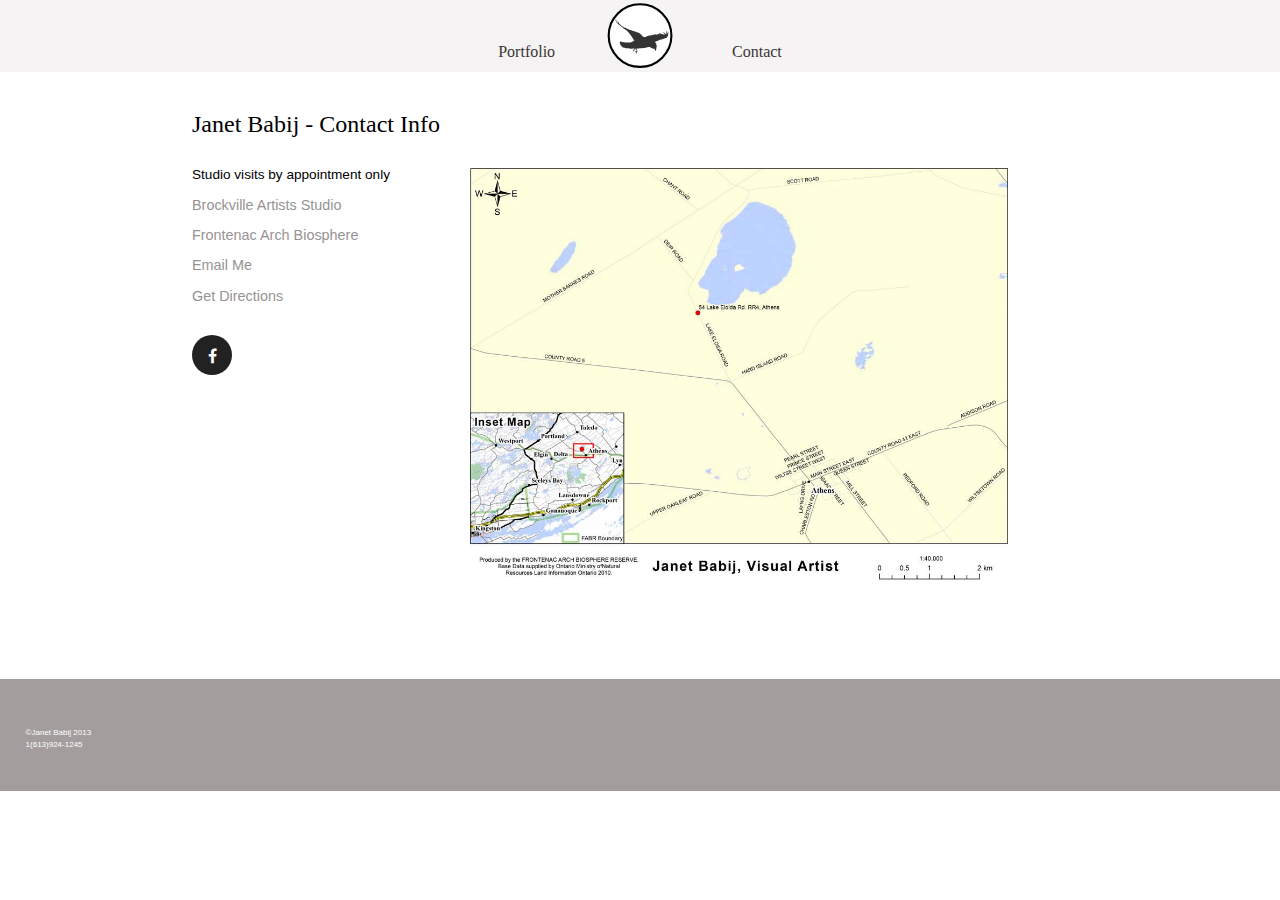
<file: contact.html>
<!doctype html>
<html>
	<head>
		<meta charset="UTF-8">
		<title>Janet Babij - Contact Info&middot; Janet Babij Visual Artist Contact Information</title>
		<link href="http://netdna.bootstrapcdn.com/font-awesome/4.0.3/css/font-awesome.css" rel="stylesheet">
		<link href='http://fonts.googleapis.com/css?family=Raleway:400,700' rel='stylesheet' type='text/css'>
		<link href="css/reset.css" rel="stylesheet">
		<link href="css/general.css" rel="stylesheet">
		<meta name="handheldfriendly" content="true"> 
		<meta name="mobileoptimized" content="240">
		<meta name="viewport" content="width=device-width, initial scale=1">
		<meta name="description" content="Janet Babij Visual Artist online portfolio website.">
		<meta name="keywords" content="Janet,Babij,Artist,Visual,Portfolio">
		<meta name="author" content="Janet Babij">
		<meta name="copywright" content="Copywright Janet Babij">
		<link rel="shortcut icon" href="favicon.ico"/>
	</head>

	<body>
	
	<header>
		<nav class="masthead">
			
			<ul>
				<li><a href="portfolio.html">Portfolio</a></li> 
				<li class="logo"><a href="index.html"><img src="images/raven-logo.svg" alt="Logo"></a></li>
				<li><a href="contact.html">Contact</a></li>
			</ul>
			
		</nav>
	</header>
	
	<main class="contact">
	
		<h1 class="contact-h1">Janet Babij - Contact Info</h1>
	
		<div class="contact-pic">
		<img src="images/map.jpg" alt="map">
		</div>
		
		<h2 class="contact-h2"> Studio visits by appointment only</h2>
		
		<div class="link">
			<a class= "fancy-link ease-all" href="http://www.brockvilleartistsstudio.com/#!home/mainPage">Brockville Artists Studio</a>
		</div>
		<div class="link">
			<a class="fancy-link ease-all" href="http://www.frontenacarchbiosphere.ca/explore/fab-arts/meet-fab-arts/artistsartisans/janet-babij-visual-artist"> Frontenac Arch Biosphere</a>		
		</div>
		
		<div class="link">
			<a class= "fancy-link ease-all" href="mailto:babij5@sympatico.ca">Email Me</a>
		</div>
		
		<div class="link">
			<a class="fancy-link ease-all" href="https://maps.google.ca/maps?daddr=54+Lake+Eloida+Road,+Athens,+ON&hl=en&ll=44.676466,-75.970459&spn=2.640535,5.817261&sll=45.250156,-75.800257&sspn=0.653571,1.454315&oq=54+Lake+Eloida+&mra=ls&t=m&z=8">Get Directions</a>
		</div>
		<div>
			<ul class="social">
				<li>
					<a class="ease-all" href="https://www.facebook.com/jan.babij">
						<i class="fa fa-facebook"></i>
						<span class="hide-text">Facebook</span>
					</a>
				</li>
			</ul>
		</div>
		
	</main>
	
	<footer>
		<p>©Janet Babij 2013<br> 1(613)924-1245</p>
	</footer>
	
</body>
</html>
</file>
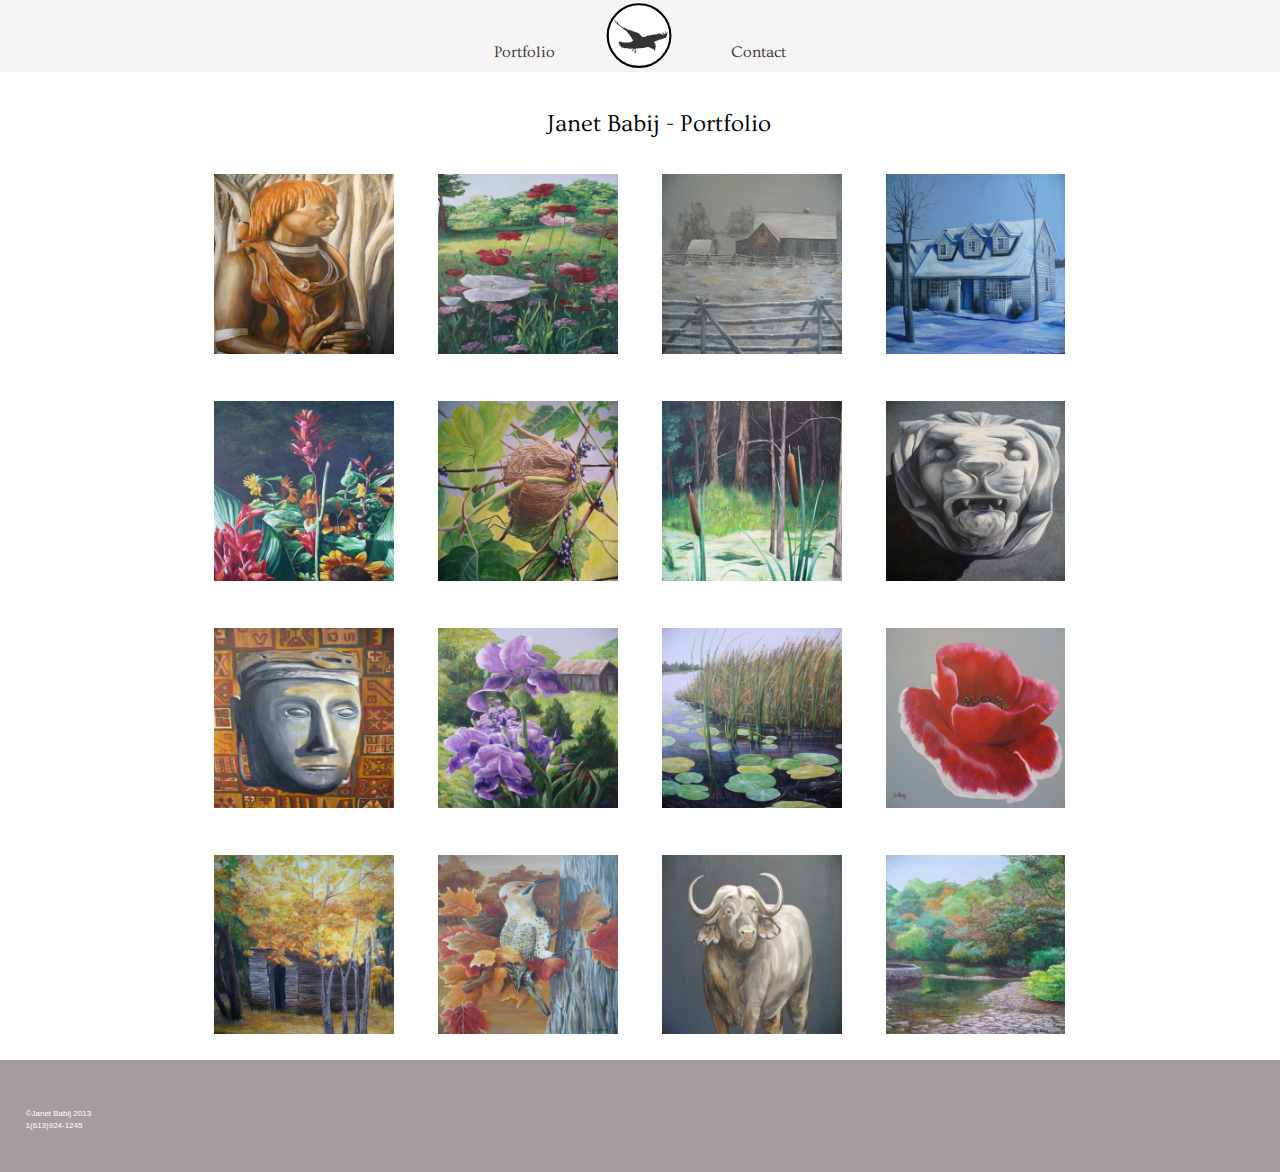
<file: portfolio.html>
<!doctype html>
<html>
	<head>
		<meta charset="UTF-8">
		<title>Janet Babij Portfolio&middot; Janet Babij Visual Artist Portfolio Page</title>
		<link href="css/reset.css" rel="stylesheet">
		<link rel="stylesheet" href="swipebox/swipebox.css">
		<link href="css/general.css" rel="stylesheet">
		<link href='http://fonts.googleapis.com/css?family=Ovo' rel='stylesheet' type='text/css'>
		<meta name="handheldfriendly" content="true"> 
		<meta name="mobileoptimized" content="240">
		<meta name="viewport" content="width=device-width, initial scale=1">
		<meta name="description" content="Janet Babij Visual Artist online portfolio website.">
		<meta name="keywords" content="Janet,Babij,Artist,Visual,Portfolio">
		<meta name="author" content="Janet Babij">
		<meta name="copywright" content="Copywright Janet Babij">
		<link rel="shortcut icon" href="favicon.ico"/>
	</head>

	<body>
	
		<header>
				<nav class="masthead">
					
					<ul>
						<li><a href="portfolio.html">Portfolio</a></li> 
						<li class="logo"><a href="index.html"><img src="images/raven-logo.svg" alt="Logo"></a></li>
						<li><a href="contact.html">Contact</a></li>
					</ul>
					
				</nav>
			</header>
	
	<main>
	<h1 class="portfolio-h1"> Janet Babij - Portfolio</h1>
		<ul class="image-list">
			<li><a class= "swipebox" title="African Woman" href="images/big/big1.jpg"><img src="images/thumb/thumb1.jpg" alt="Acrylic painting of a African Woman"></a></li>
			<li><a class= "swipebox" title="Poppies" href="images/big/big2.jpg"><img src="images/thumb/thumb2.jpg" alt="Acrylic painting of poppies"></a></li>
			<li><a class= "swipebox" title="Barn" href="images/big/big3.jpg"><img src="images/thumb/thumb3.jpg" alt="Acrylic painting of snowy barnyard"></a></li>
			<li><a class= "swipebox" title="Winter" href="images/big/big4.jpg"><img src="images/thumb/thumb4.jpg" alt="Acrylic painting of wintery neighborhood"></a></li>
			<li><a class= "swipebox" title="Garden" href="images/big/big5.jpg"><img src="images/thumb/thumb5.jpg" alt="Acrylic painting of a garden"></a></li>
			<li><a class= "swipebox" title="Bird's nest" href="images/big/big6.jpg"><img src="images/thumb/thumb6.jpg" alt="Acrylic painting of birds nest"></a></li>
			<li><a class= "swipebox" title="Marsh" href="images/big/big7.jpg"><img src="images/thumb/thumb7.jpg" alt="Acrylic painting of a marsh"></a></li>
			<li><a class= "swipebox" title="Lion's Head" href="images/big/big8.jpg"><img src="images/thumb/thumb8.jpg" alt="Acrylic painting of Lion's head statue"></a></li>
			<li><a class= "swipebox" title="African Mask" href="images/big/big9.jpg"><img src="images/thumb/thumb9.jpg" alt="Acrylic painting of an African mask"></a></li>
			<li><a class= "swipebox" title="Flowers" href="images/big/big10.jpg"><img src="images/thumb/thumb10.jpg" alt="Acrylic painting of purple flowers"></a></li>
			<li><a class= "swipebox" title="Lilly Pads" href="images/big/big11.jpg"><img src="images/thumb/thumb11.jpg" alt="Acrylic painting of lilly pads"></a></li>
			<li><a class= "swipebox" title="Red Flower" href="images/big/big12.jpg"><img src="images/thumb/thumb12.jpg" alt="Acrylic painting of a red flower"></a></li>
			<li><a class= "swipebox" title="Backyard In Fall" href="images/big/big13.jpg"><img src="images/thumb/thumb13.jpg" alt="Acrylic painting of a shed"></a></li>
			<li><a class= "swipebox" title="Wood Pecker" href="images/big/big14.jpg"><img src="images/thumb/thumb14.jpg" alt="Acrylic painting of a wood pecker"></a></li>
			<li><a class= "swipebox" title="Buffalo" href="images/big/big15.jpg"><img src="images/thumb/thumb15.jpg" alt="Acrylic painting of a water buffalo"></a></li>
			<li><a class= "swipebox" title="Charleston Lake" href="images/big/big16.jpg"><img src="images/thumb/thumb16.jpg" alt="Charleston Lake acrylic painting"></a></li>
		</ul>
		
	</main>
	
	<footer>
	
		<p>©Janet Babij 2013<br> 1(613)924-1245<br></p>
	
	</footer>
	
	<script src="https://ajax.googleapis.com/ajax/libs/jquery/1.10.2/jquery.min.js"></script>
	<script src="swipebox/jquery.swipebox.js"></script>
	<script type="text/javascript">
	jQuery(function($) {
		$(".swipebox").swipebox();
	});
	</script>
</body>

</html>
</file>
<file: css/general.css>
@charset "UTF-8";
/* CSS Document */

@-moz-viewport { width: device-width; scale:1; }
@-ms-viewport { width: device-width; scale:1; }
@-webkit-viewport { width: device-width; scale:1; }
@-o-viewport { width: device-width; scale:1; }

html{
	-moz-text-size-adjust: 100%;
	-ms-text-size-adjust: 100%;
	-webkit-text-size-adjust: 100%;
	-o-text-size-adjust: 100%;
}

html, body{
	font-family: sans-serif;
	width: 100%;
}

.ease-all{
		-webkit-transition: all 350ms ease-in-out;
		-moz-transition: all 350ms ease-in-out;
       -ms-transition: all 350ms ease-in-out;
       -o-transition: all 350ms ease-in-out;
		transition: all 350ms ease-in-out;
}

main{
	width: 90%;
	margin: 0 auto;
}

main p{
	font-size: .8rem;
	margin-bottom: 1rem;
	clear:both;
}

h1{
	width: 90%;
	font-size: 1rem;
	padding-top: 7rem;
	text-align:center;
	margin-bottom:1rem;
	font-family: 'Ovo',serif;
}

.flexslider{
	max-width: 600px;
	margin-left: auto;
	margin-right: auto;
	margin-top: 1rem;
	margin-bottom: 4rem;
	z-index:90;
}

.flex-caption{
	font-size: .75rem;
	margin-top: .5rem;
	text-align: center;
}

img{
	width: 100%;
}

.masthead {
	position: fixed;
	width: 100%;
	background-color:#F5F3F3;
	z-index:100;
}

.logo img {
	width: 7rem;
	position: relative;
	display: block;
	z-index: 100;
	bottom: -1.5rem;
}

nav {
	width: 100%;
	padding-bottom: .75rem;
}

nav ul{
	text-align: center;
	margin-top: -1.5rem;	
}

nav li {
	display: inline;	
	margin: 0;
}

nav a {
	display: inline-block;
	color: #393636;
	font-size: .73rem;
	text-decoration: none;
	font-family: 'Ovo',serif;
}

@media only screen and (min-width: 32.25em){ 

main{
	width: 70%;
}

.logo img {
	width: 7rem;
	margin-left:2rem;
	margin-right:1.5rem;
	position: relative;
	display: block;
	z-index: 100;
	bottom: -1.5rem;
}

h1{
	text-align: center;
	font-size: 1.5rem;
}

nav a {
	display: inline-block;
	color: #393636;
	font-size: 1rem;
	text-decoration: none;
}

}

@media only screen and (min-width: 48em){

main{
	width:95%;
}

h1{
	text-align:center;
}

.flex-caption{
	position: absolute;
	bottom: 1rem;
	margin: 0;
	padding: 1rem;
	background-color: rgba(255,255,255,0.5);
}

.col{
	width: 37.5%;
	}

.left{
	float: left;
	margin-left: 5rem;
}

.right{
	float: right;
	margin-right:5rem;
}
	
main{
	clear:both;
}

footer{
	clear: both;
}
}

@media only screen and (min-width: 64em){

main{
	width: 80%
}

h1{
	text-align: center;
}

.col{
	width: 39%;
	}

.left{
	float: left;
	margin-left: 3rem;
}

.right{
	float: right;
	margin-right:3rem;
}
	
main{
	clear:both;
}

}

@media only screen and (min-width: 70em){
	
main{ 
	width: 70%
}

h1{
	margin-left: 4rem;
}

.col{
	width: 40%;
	}

.left{
	float: left;
	margin-left: 5rem;
}

.right{
	float: right;
	margin-right:5rem;
}
	
main{
	clear:both;
}
}

@media only screen and (min-width: 70.25em){
	
main{
	width: 70%;
	clear:both;
}
	
.col{
	width:39%;
}

.left{
	float:left;
	margin-left:4rem;
}

.right{
	float:right;
	margin-right:4rem;
}
}


@media screen and (min-width: 73em){
.col{
	width: 39%;
	}

.left{
	float: left;
	margin-left: 5rem;
}

.right{
	float: right;
	margin-right:4rem;
}
}

/* Portfolio Page///////////////////////////////////////////////////////////////////////////*/

.image-list{
	overflow: auto;
}

.image-list li{
	width: 45%;
	margin: 2.5%;
	float: left;
}

@media screen only and (min-width: 25em){
.image-list li{
	width: 28.33%;
}
}

@media only screen and (min-width: 40em){
.image-list li{
	width: 20%;
}
}


/* Contact Page//////////////////////////////////////////////////////////////////////////*/
.contact{
	width:90%;
}

.contact-pic{
	width:100%;
	margin-top:1rem;
	margin-bottom:1rem;
}

h2{
	margin-bottom: 1rem;
	font-size:.85rem;
}

.link{
	padding-bottom: 1rem;
	font-size: .9rem;
}

.fancy-link,
.fancy-link:link,
.fancy-link:visited{
	color: #979393;
	text-decoration: none;
	border-bottom: 0px solid #979393;
}

.fancy-link:hover,
.fancy-link:focus,
.fancy-link:active{
	color: #000000;
	border-bottom: 5px solid #000000;
}

.hide-text{
	text-indent: 100%;
	white-space: nowrap;
	overflow: hidden;
	display: block;
}

.social{
	margin-top:.25rem;
}

.social li a,
.social li a:link,
.social li a:visited{
	display: inline-block;
	float: left;
	height: 40px;
	width: 40px;
	text-align: center;
	padding-top: .8rem;
	margin-bottom: 1rem;
	
	-webkit-border-radius: 20px;
	-moz-border-radius: 20px;
	-ms-border-radius: 20px;
	-o-border-radius: 20px;
	border-radius: 20px;
	
	color: #fff;
	
	-webkit-box-shadow: inset 0px 0px 0px 40px #222;
	-moz-box-shadow: inset 0px 0px 0px 40px #222;
	-ms-box-shadow: inset 0px 0px 0px 40px #222;
	-o-box-shadow: inset 0px 0px 0px 40px #222;
	box-shadow: inset 0px 0px 0px 40px #222;
}

.social li a:hover,
.social li a:focus,
.social li a:active{
	-webkit-box-shadow: inset 0px 0px 0px 3px #222;
	-moz-box-shadow: inset 0px 0px 0px 3px #222;
	-ms-box-shadow: inset 0px 0px 0px 3px #222;
	-o-box-shadow: inset 0px 0px 0px 3px #222;
	box-shadow: inset 0px 0px 0px 3px #222;

	color:#222;
}

@media only screen and (min-width: 40em){
.contact-pic{
	width:60%;
	float:right;
	margin-bottom:6rem;
}

.contact-h2{
	margin-top: 2rem;
}

.link{
	float: left;

}

.fancy-link{
	float: left;
}

.social li{
	margin-top: 1rem;
	float: left;
	clear: left;
}
}

@media only screen and (min-width:44em){
.contact-h1{
	text-align:left;
}
}

@media only screen and (min-width:50em){
.contact{
	width:70%;
}
}

@media only screen and (min-width:52em){
.link{
	width: 25%;
	float:left;
	clear:left;
}
}

@media only screen and (min-width:70.25em){
.contact-h1{
	text-align:left;
	margin-left:0;
}

.contact-pic{
	margin-right:5rem;
}
}
/*//////////////////////////////////////////////////////////FOOTER*/
footer {
	width: 100%;
	height: 7rem;
	background-color: #A49D9D;
	margin-bottom: 0;
	clear: both;
}

footer p { 
	font-size: .5rem;
	font-family: Arial, Helvetica, sans-serif;
	color: #fff;
	position: absolute;
	margin: 3rem 2% 0;
	line-height: .75rem;
}
</file>
<file: swipebox/swipebox.css>
html.swipebox {
  overflow: hidden!important;
}

#swipebox-overlay img {
  border: none!important;
}

#swipebox-overlay {
  width: 100%;
  height: 100%;
  position: fixed;
  top: 0;
  left: 0;
  z-index: 99999!important;
  overflow: hidden;
  -webkit-user-select: none;
  -moz-user-select: none;
  user-select: none;
}

#swipebox-slider {
  height: 100%;
  left: 0;
  top: 0;
  width: 100%;
  white-space: nowrap;
  position: absolute;
  display: none;
}

#swipebox-slider .slide {
  background: url("img/loader.gif") no-repeat center center;
  height: 100%;
  width: 100%;
  line-height: 1px;
  text-align: center;
  display: inline-block;
}

#swipebox-slider .slide:before {
  content: "";
  display: inline-block;
  height: 50%;
  width: 1px;
  margin-right: -1px;
}

#swipebox-slider .slide img,
#swipebox-slider .slide .swipebox-video-container {
  display: inline-block;
  max-height: 100%;
  max-width: 100%;
  margin: 0;
  padding: 0;
  width: auto;
  height: auto;
  vertical-align: middle;
}

#swipebox-slider .slide .swipebox-video-container {
  background:none;
  max-width: 1140px;
  max-height: 100%;
  width: 100%;
  padding:5%;
  box-sizing: border-box;
  -webkit-box-sizing: border-box;
  -moz-box-sizing: border-box;
}


#swipebox-slider .slide .swipebox-video-container .swipebox-video{
  width: 100%;
  height: 0;
  padding-bottom: 56.25%;
  overflow: hidden;
  position: relative;
}

#swipebox-slider .slide .swipebox-video-container .swipebox-video iframe{
  width: 100%!important; 
  height: 100%!important;
  position: absolute;
  top: 0; left: 0;
}

#swipebox-action, #swipebox-caption {
  position: absolute;
  left: 0;
  z-index: 999;
  height: 50px;
  width: 100%;
}

#swipebox-action {
  bottom: -50px;
}
#swipebox-action.visible-bars {
  bottom: 0;
}

#swipebox-action.force-visible-bars {
  bottom: 0!important;
}

#swipebox-caption {
  top: -50px;
  text-align: center;
}
#swipebox-caption.visible-bars {
  top: 0;
}

#swipebox-caption.force-visible-bars {
  top: 0!important;
}

#swipebox-action #swipebox-prev, #swipebox-action #swipebox-next,
#swipebox-action #swipebox-close {
  background-image: url("img/icons.png");
  background-repeat: no-repeat;
  border: none!important;
  text-decoration: none!important;
  cursor: pointer;
  position: absolute;
  width: 50px;
  height: 50px;
  top: 0;
}

#swipebox-action #swipebox-close {
  background-position: 15px 12px;
  left: 40px;
}

#swipebox-action #swipebox-prev {
  background-position: -32px 13px;
  right: 100px;
}

#swipebox-action #swipebox-next {
  background-position: -78px 13px;
  right: 40px;
}

#swipebox-action #swipebox-prev.disabled,
#swipebox-action #swipebox-next.disabled {
  filter: progid:DXImageTransform.Microsoft.Alpha(Opacity=30);
  opacity: 0.3;
}

#swipebox-slider.rightSpring {
  -moz-animation: rightSpring 0.3s;
  -webkit-animation: rightSpring 0.3s;
}

#swipebox-slider.leftSpring {
  -moz-animation: leftSpring 0.3s;
  -webkit-animation: leftSpring 0.3s;
}

@-moz-keyframes rightSpring {
  0% {
    margin-left: 0px;
  }

  50% {
    margin-left: -30px;
  }

  100% {
    margin-left: 0px;
  }
}

@-moz-keyframes leftSpring {
  0% {
    margin-left: 0px;
  }

  50% {
    margin-left: 30px;
  }

  100% {
    margin-left: 0px;
  }
}

@-webkit-keyframes rightSpring {
  0% {
    margin-left: 0px;
  }

  50% {
    margin-left: -30px;
  }

  100% {
    margin-left: 0px;
  }
}

@-webkit-keyframes leftSpring {
  0% {
    margin-left: 0px;
  }

  50% {
    margin-left: 30px;
  }

  100% {
    margin-left: 0px;
  }
}

@media screen and (max-width: 800px) {
  #swipebox-action #swipebox-close {
    left: 0;
  }

  #swipebox-action #swipebox-prev {
    right: 60px;
  }

  #swipebox-action #swipebox-next {
    right: 0;
  }
}


/* Skin 
--------------------------*/
#swipebox-overlay {
  background: #0d0d0d;
}

#swipebox-action, #swipebox-caption {
  text-shadow: 1px 1px 1px black;
  background-color: #0d0d0d;
  background-image: -webkit-gradient(linear, 50% 0%, 50% 100%, color-stop(0%, #0d0d0d), color-stop(100%, #000000));
  background-image: -webkit-linear-gradient(#0d0d0d, #000000);
  background-image: -moz-linear-gradient(#0d0d0d, #000000);
  background-image: -o-linear-gradient(#0d0d0d, #000000);
  background-image: linear-gradient(#0d0d0d, #000000);
  filter: progid:DXImageTransform.Microsoft.Alpha(Opacity=95);
  opacity: 0.95;
}

#swipebox-action {
  border-top: 1px solid rgba(255, 255, 255, 0.2);
}

#swipebox-caption {
  border-bottom: 1px solid rgba(255, 255, 255, 0.2);
  color: white!important;
  font-size: 15px;
  line-height: 43px;
  font-family: Helvetica, Arial, sans-serif;
}
</file>
